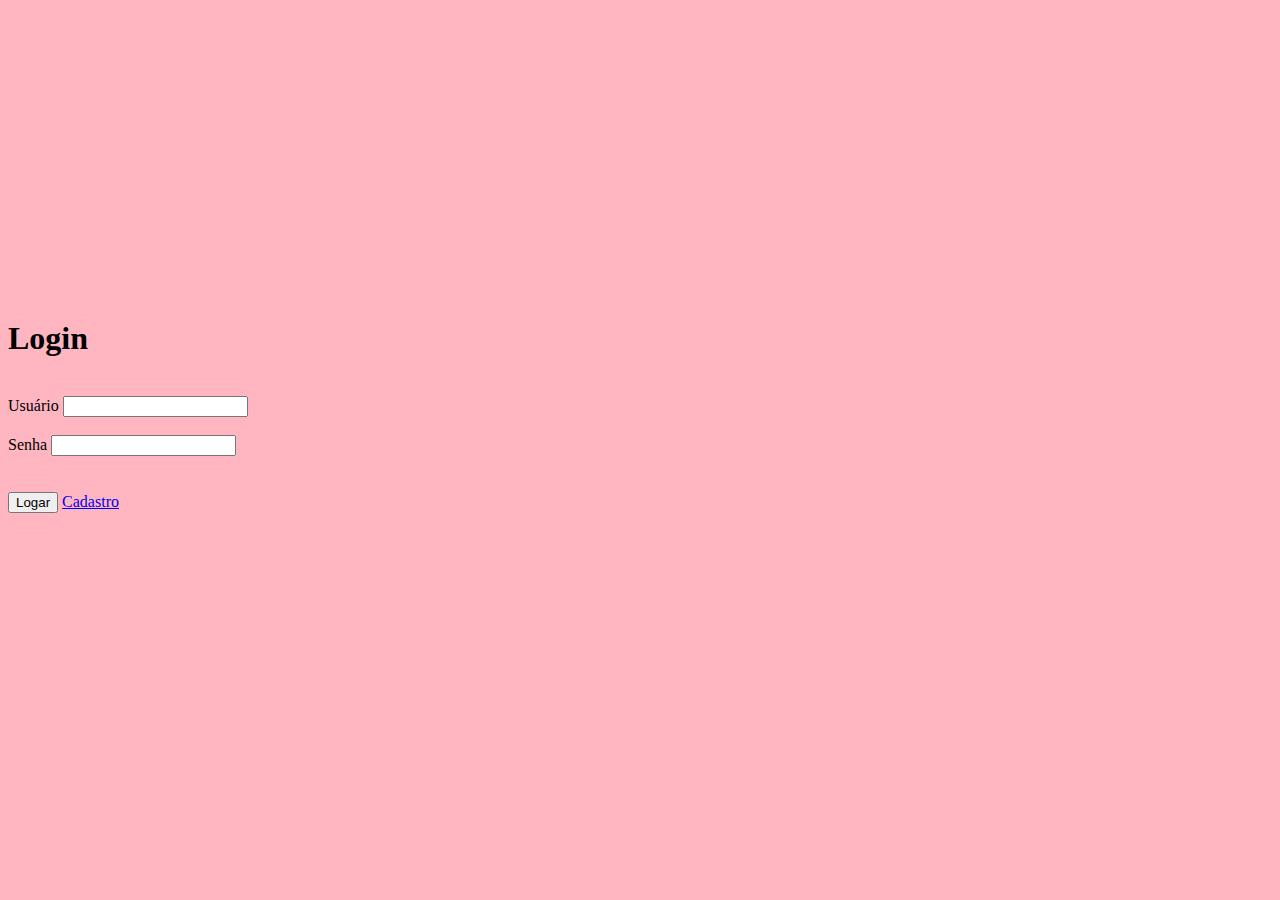
<file: Codagem/index.html>
<!doctype html>
<html lang="pt_BR">
  <head>
    <!-- Required meta tags -->
    <meta charset="utf-8">
    <meta name="viewport" content="width=device-width, initial-scale=1">

    <!-- Bootstrap CSS -->
    <link href="https://cdn.jsdelivr.net/npm/bootstrap@5.1.3/dist/css/bootstrap.min.css" rel="stylesheet" integrity="sha384-1BmE4kWBq78iYhFldvKuhfTAU6auU8tT94WrHftjDbrCEXSU1oBoqyl2QvZ6jIW3" crossorigin="anonymous">
    <link href="./css/estilo.css" rel="stylesheet">

    <title>AnimaPlace</title>
  </head>
  <body>
    <div class="container text-center" style="margin-top: 20rem;">

        <h1 class="text-center">Login</h1>
        <br>
        <form>
            <div class="col-md-6 offset-md-3"">
              <label for="_username" class="form-label">Usuário</label>
              <input type="text" class="form-control" id="_username" required>
            </div>
            <br>
            <div class="col-md-6 offset-md-3"">
              <label for="_password" class="form-label">Senha</label>
              <input type="password" class="form-control" id="_password" required>
            </div>
            <br><br>
            <button type="submit" class="btn btn-primary">Logar</button>
            <a type="button" href="./html/Cadastro.html" class="btn btn-primary">Cadastro</a>
          </form>

    </div>
    <script src="https://cdn.jsdelivr.net/npm/bootstrap@5.1.3/dist/js/bootstrap.bundle.min.js" integrity="sha384-ka7Sk0Gln4gmtz2MlQnikT1wXgYsOg+OMhuP+IlRH9sENBO0LRn5q+8nbTov4+1p" crossorigin="anonymous"></script>

  </body>
</html>
</file>
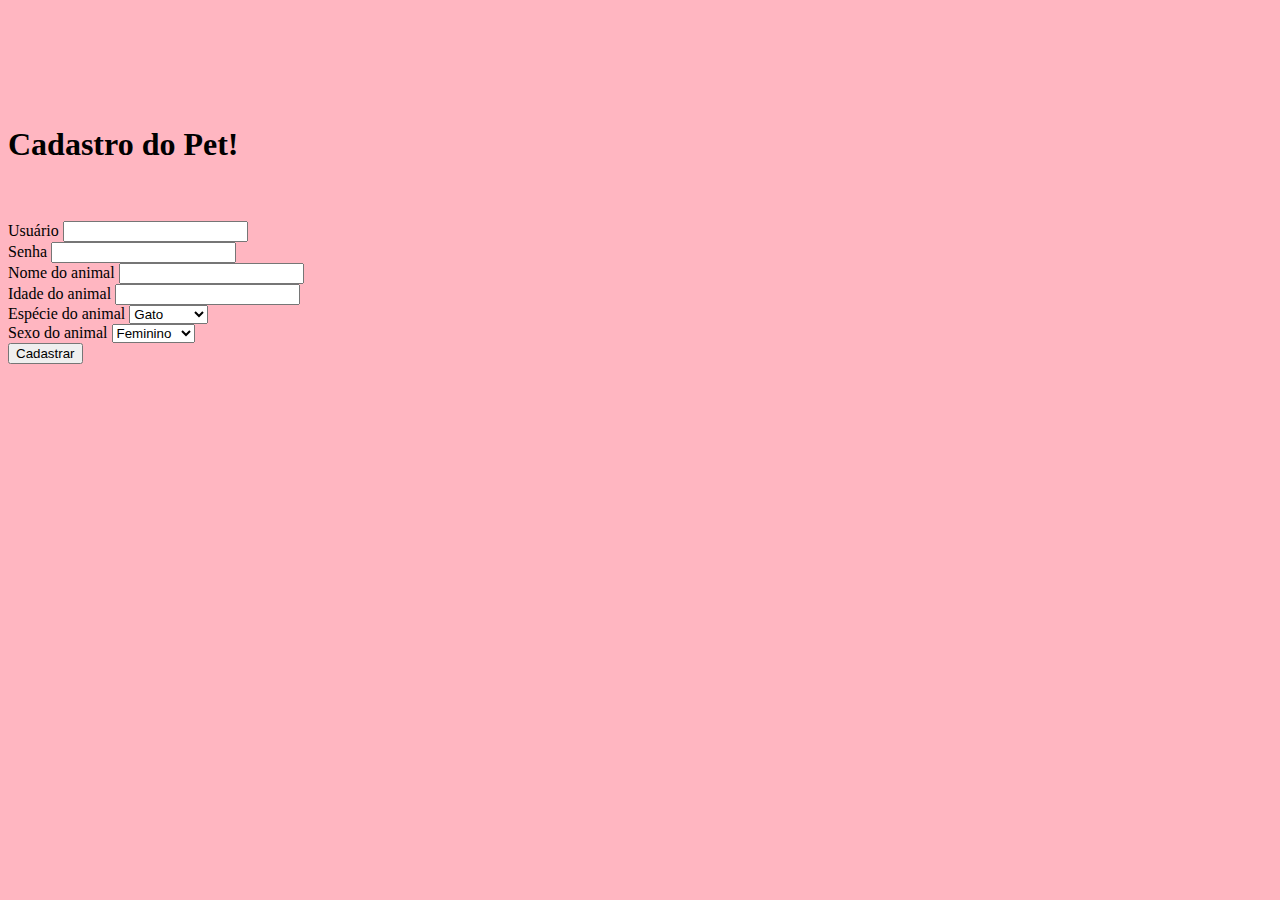
<file: Codagem/html/Cadastro.html>
<!doctype html>
<html lang="pt_BR">
  <head>
    <!-- Required meta tags -->
    <meta charset="utf-8">
    <meta name="viewport" content="width=device-width, initial-scale=1">

    <!-- Bootstrap CSS -->
    <link href="https://cdn.jsdelivr.net/npm/bootstrap@5.1.3/dist/css/bootstrap.min.css" rel="stylesheet" integrity="sha384-1BmE4kWBq78iYhFldvKuhfTAU6auU8tT94WrHftjDbrCEXSU1oBoqyl2QvZ6jIW3" crossorigin="anonymous">
    <link href="../css/estilo.css" rel="stylesheet">

    <title>Cadastro</title>
  </head>
  <body>
    <div class="container text-center">
    <form method="POST" class="row g-3" action="../php/Cadastro.php" style="margin-top: 10%;">

        <h1 class="text-center">Cadastro do Pet!</h1>
        <br><br>
        <div class="col-md-4 offset-md-4">
            <label for="field_username" class="form-label fw-bold">Usuário</label>
            <input type="text" class="form-control" name="field_username" id="field_username" required>
        </div>

        <div class="col-md-4 offset-md-4">
            <label for="password_user" class="form-label fw-bold">Senha</label>
            <input type="password" class="form-control" name="password_user" id="password_user" required>
        </div>

        <div class="col-md-4 offset-md-4">
            <label for="animal_name" class="form-label fw-bold">Nome do animal</label>
            <input type="text" class="form-control" name="animal_name" id="animal_name" required>
        </div>

        <div class="col-md-4 offset-md-4">
            <label for="animal_age" class="form-label fw-bold">Idade do animal</label>
            <input type="number" class="form-control" name="animal_age" id="animal_age" required>
        </div>

        <div class="col-md-4 offset-md-4">
            <label for="animal_especie" class="form-label fw-bold">Espécie do animal</label>
            <select class="form-select" name="animal_especie" id="animal_especie" required>
                <option value="Gato">Gato</option>
                <option value="Cachorro">Cachorro</option>
                <option value="Coelho">Coelho</option>
                <option value="Tartaruga">Tartaruga</option>
                <option value="Peixe">Peixe</option>
                <option value="Rato">Rato</option>
                <option value="Hamster">Hamster</option>
                <option value="ave">Ave</option>
            </select>
        </div>

        <div class="col-md-4 offset-md-4">
            <label for="animal_sexo" class="form-label fw-bold">Sexo do animal</label>
            <select class="form-select" name="animal_sexo" id="animal_sexo" required>
                <option value="Feminino">Feminino</option>
                <option value="Masculino">Masculino</option>
            </select>
        </div>

        <div class="row-12">
            <button type="submit" class="btn btn-secondary">Cadastrar</button>
        </div>

    </div>
    </form>


    <script src="https://cdn.jsdelivr.net/npm/bootstrap@5.1.3/dist/js/bootstrap.bundle.min.js" integrity="sha384-ka7Sk0Gln4gmtz2MlQnikT1wXgYsOg+OMhuP+IlRH9sENBO0LRn5q+8nbTov4+1p" crossorigin="anonymous"></script>

    </body>
</html>
</file>
<file: Codagem/css/estilo.css>
body{
    background: lightpink;
}
</file>
